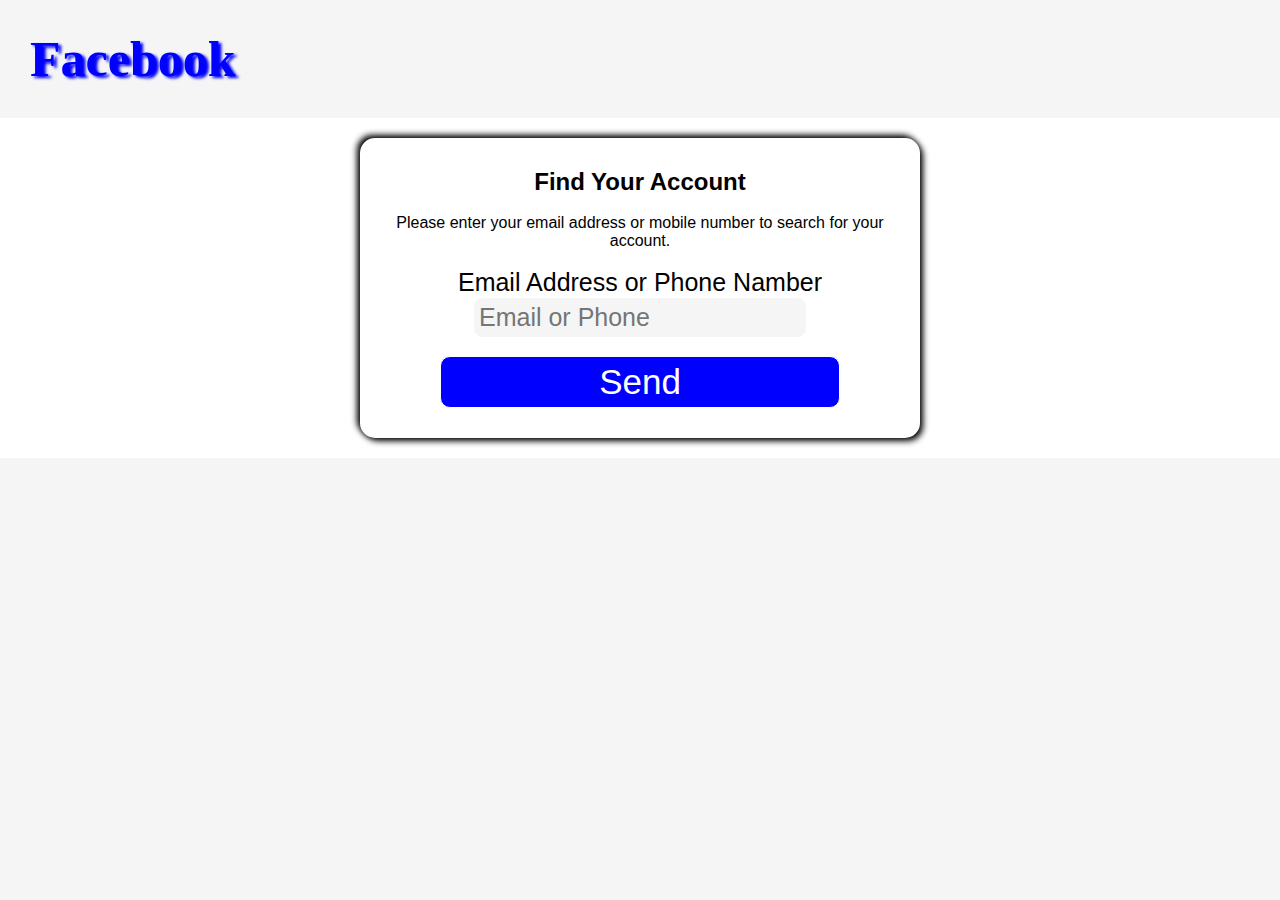
<file: Facebook/forgot.html>
<!DOCTYPE html>
<html lang="en">
<head>
    <meta charset="UTF-8">
    <meta http-equiv="X-UA-Compatible" content="IE=edge">
    <meta name="viewport" content="width=device-width, initial-scale=1.0">
    <link rel="stylesheet" href="../CSS/register.css">
    <title>Fogot Page</title>
</head>
<body>
    <h1 class="hed">Facebook</h1>
    <div class="box1">
    <div class="box">
        <h2 >Find Your Account</h2><br>
        <p>	
            Please enter your email address or mobile number to search for your account.</p><br>
            <label for="email">Email Address or Phone Namber</label><br>
        <input type="email or phone" id="email" name="email" placeholder="Email or Phone" required><br><br>
        <a href="#"><input type="submit" value="Send" class="send"></a>
    
    </div>
</div>
</body>
</html>
</file>
<file: CSS/register.css>
/* universal selector */
*{
    margin: 0;
    padding: 0;
    border: 0;
}
/* Element/Name selector */
body{
    background-color: whitesmoke;

}
/* Id selector */
.box{
    max-width: 500px;
    background-color:white ;
    margin: 20px auto;
    padding: 30px;
    text-align: center;
    border-radius: 15px;
    font-family: Arial, Helvetica, sans-serif;
    box-shadow: 3px 3px 6px black,-3px -3px 6px black;
    position: relative;

}
.fa-brands{
    font-size: 70px;
    color: blue;
    margin: 20px;
}
#hd{
    text-shadow: 5px 5px 5px;
}
.f-head{
    font-size: 40px;
}
label,input{
    font-size: 25px;
}
input{
    background-color: whitesmoke;
    padding: 5px;
    border-radius: 10px;
    border: 1px solid white;
}
input:hover{
    background-color: transparent;
}
.link{
    font-size: 35px;
    width: 400px;
    background-color: blue;
    color: white;
}
.link:hover{
    color: red;
    background-color: whitesmoke;
}
/* login link element */
.link1{
    font-size: 25px;
    text-decoration: none;
    color: blue;
}
.link1:hover{
    color: red;
    
}
.link2{
    background-color: green;
    color: white;
    width: 350px;
}
.link2:hover{
    background-color: whitesmoke;
    color: red;
}
/* forgot Element  */
.hed{
    font-size: 50px;
    margin: 30px;
    color: blue;
    text-shadow: 3px 2px 3px;
}
.box1{
    max-width: 100%;
    height: 100%;
    background-color: white;
    align-content: center;
    justify-content: center;
    display: flex;
    position: relative;
}
.send{
    font-size: 35px;
    width: 400px;
    background-color: blue;
    color: white;
}
.send:hover{
    color: red;
    background-color: whitesmoke;
}
</file>
